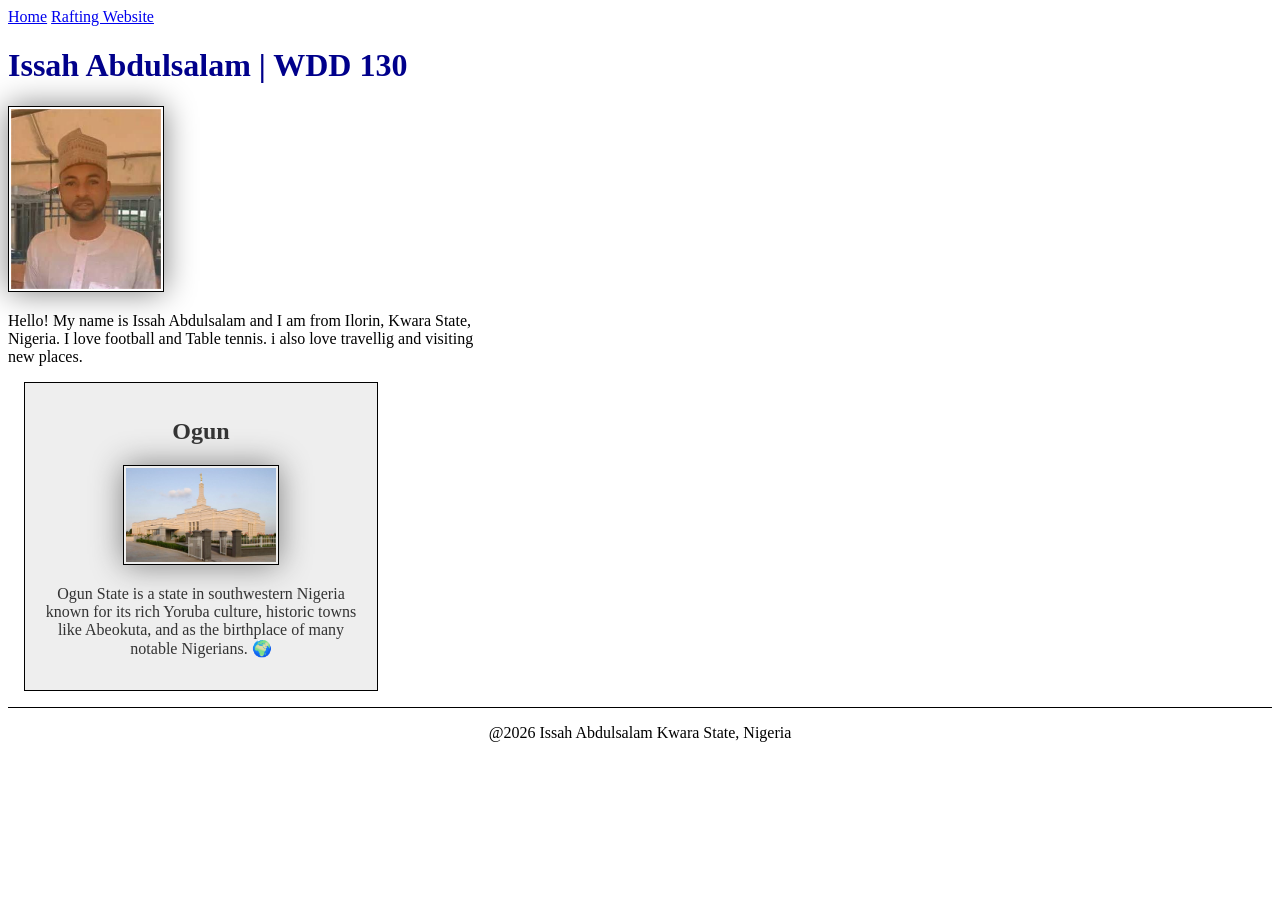
<file: index.html>
<!DOCTYPE html>
<html lang="en">

<head>
    <meta charset="UTF-8">
    <meta name="viewport" content="width=device-width" initial-scale="1.0">
    <title>Issah Abdulsalam | WDD 130</title>
    <meta name="description" content="Rafting Website Homepage, WDD130">
    <meta name="author" content="Issah Abdulsalam">
    <link rel="stylesheet" href="styles/styles.css">
</head>

<body>
    <header>
        <nav>
            <a href="#">Home</a>
            <a href="wwr/">Rafting Website</a>
        </nav>
    </header>
    <main>
        <h1>Issah Abdulsalam | WDD 130</h1>
        <img src="images/profilepicture.jpg" alt="Hello my name is Issah Abdulsalam" width="200">
        <p>Hello! My name is Issah Abdulsalam and I am from Ilorin, Kwara State, Nigeria. I love
            football and Table tennis. i also love travellig and visiting new places.</p>
        <aside>
            <h2>Ogun</h2>
            <img src="images/aba_nigeria_temple_lds.jpeg" alt="Aba temple">
            <p>Ogun State is a state in southwestern Nigeria known for its rich Yoruba culture,
                historic towns like Abeokuta, and as the birthplace of many notable Nigerians. 🌍
            </p>
        </aside>
    </main>
    <footer>
        <p>@2026 Issah Abdulsalam Kwara State, Nigeria</p>
    </footer>
</body>

</html>
</file>
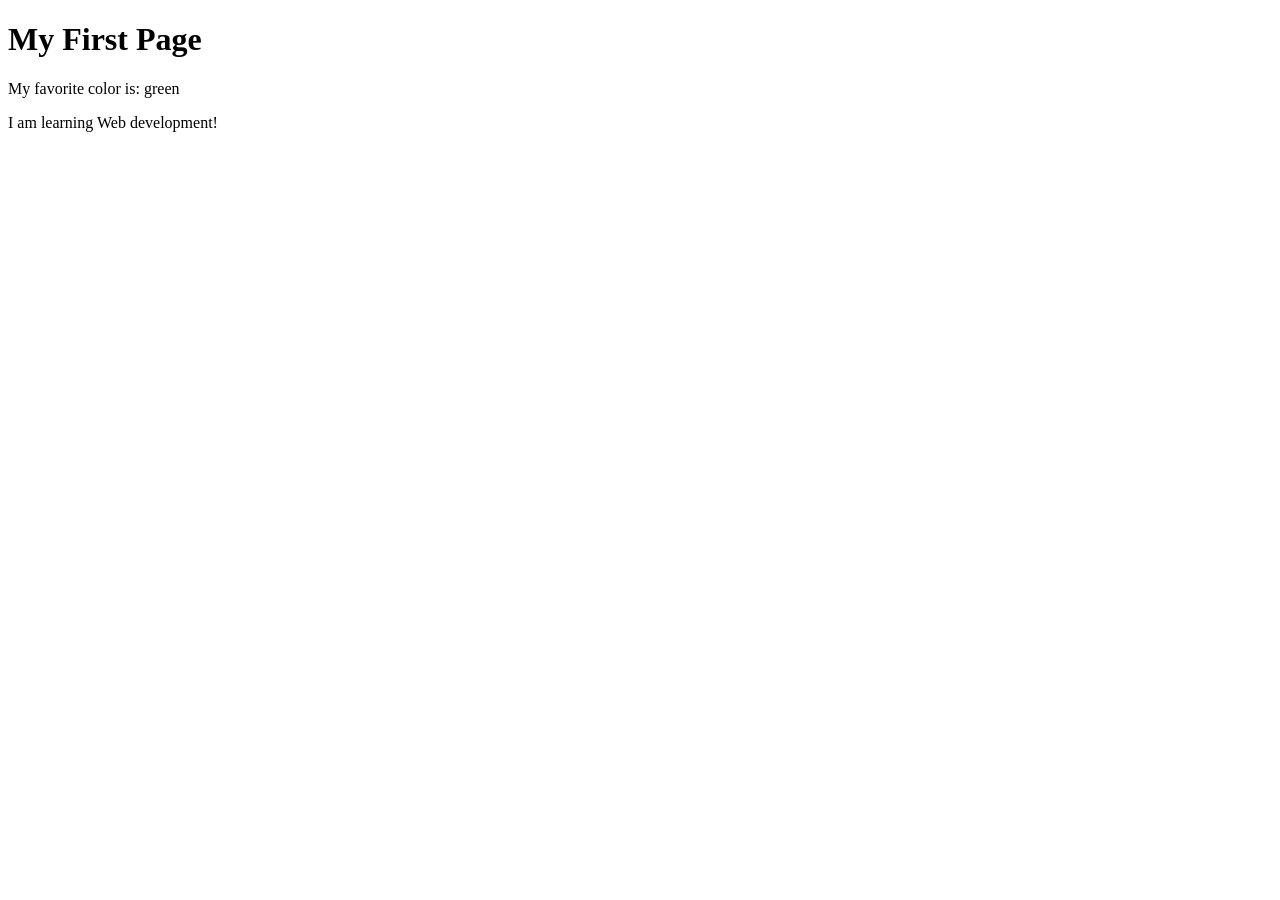
<file: week01/first-page.html>
<!DOCTYPE html>
<html lang="en">

<head>
    <meta charset="UTF-8">
    <meta name="viewport" content="width=device-width, initial-scale=1.0">
    <title>My First Page</title>
</head>

<body>
    <h1>My First Page</h1>
    <p>My favorite color is: green </p>
    <p>I am learning Web development!</p>
</body>

</html>
</file>
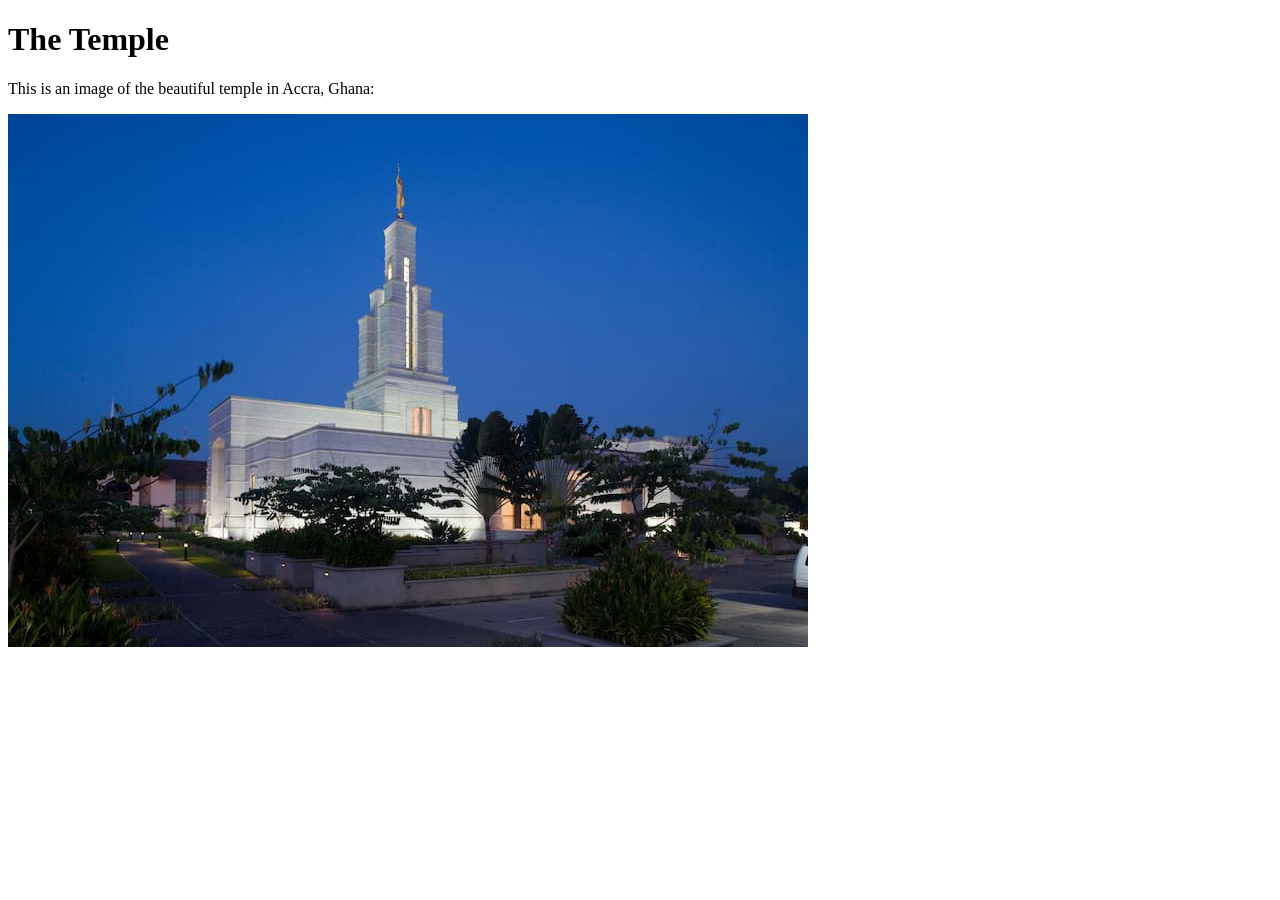
<file: week01/images-solution.html>
<!DOCTYPE html>
<html lang="en">
<head>
    <meta charset="UTF-8">
    <meta name="viewport" content="width=device-width, initial-scale=1.0">
    <title>Temple Image</title>
</head>
<body>
    <h1>The Temple</h1>
    <p>This is an image of the beautiful temple in Accra, Ghana:</p>
    <img src="images/temple-small.jpg" alt="The Accra Ghana Temple">
    
</body>
</html>
</file>
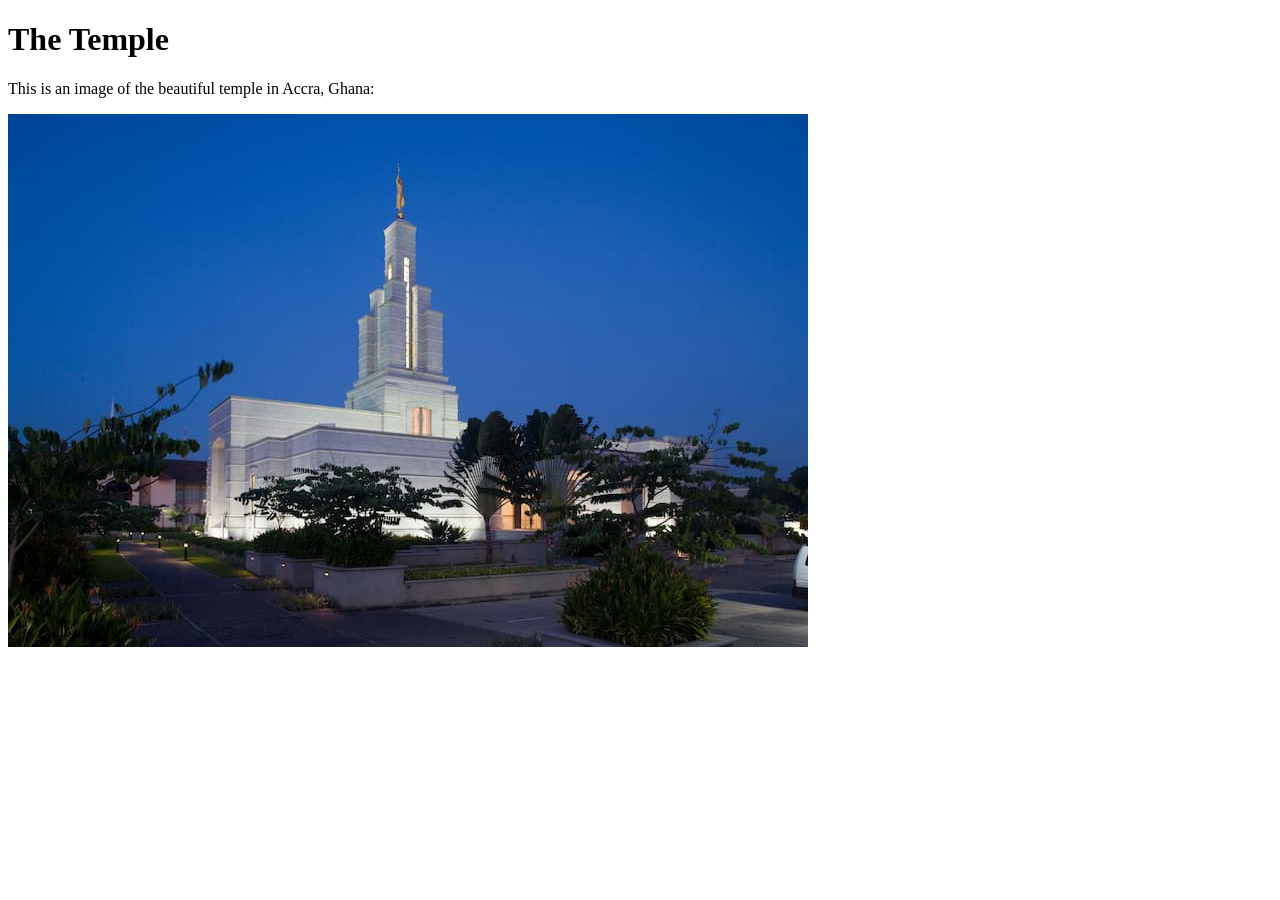
<file: week01/images.html>
<!DOCTYPE html>
<html lang="en">

<head>
    <meta charset="UTF-8">
    <meta name="viewport" content="width=device-width, initial-scale=1.0">
    <title>Temple Image</title>
</head>

<body>
    <h1>The Temple</h1>
    <p>This is an image of the beautiful temple in Accra, Ghana:</p>
    <img src="images/temple-small.jpg" alt="The Accra Ghana Temple">

</body>

</html>
</file>
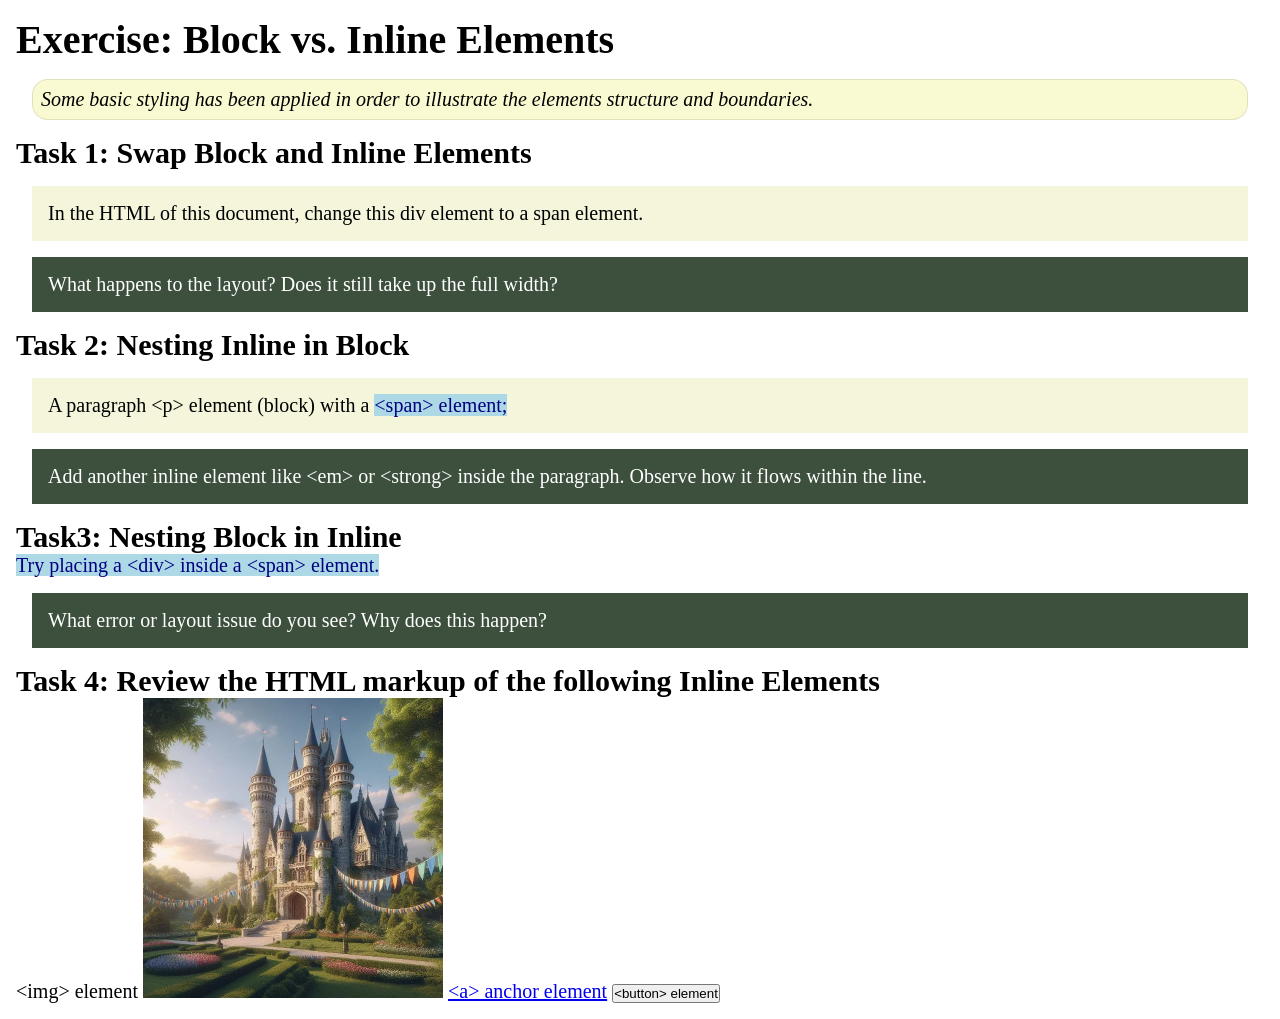
<file: week02/block-vs-inline.html>
<!DOCTYPE html>
<html lang="en">

<head>
    <meta charset="UTF-8">
    <meta name="viewport" content="width=device-width, initial-scale=1.0">
    <title>Exercise: Block vs. Inline Elements</title>
    <link rel="stylesheet" href="styles/block-vs-inline.css">
</head>

<body>
    <main>
        <h1>Exercise: Block vs. Inline Elements</h1>
        <p class="note">Some basic styling has been applied in order to illustrate the elements structure and
            boundaries.</p>

        <h2>Task 1: Swap Block and Inline Elements</h2>
        <div>In the HTML of this document, change this div element to a span element.</div>

        <p class="question">What happens to the layout? Does it still take up the full width?</p>

        <h2>Task 2: Nesting Inline in Block</h2>
        <p>A paragraph &lt;p&gt; element (block) with a <span>&lt;span&gt; element;</span></p>
        <p class="question">Add another inline element like &lt;em&gt; or &lt;strong&gt; inside the paragraph. Observe
            how it flows within the line.</p>

        <h2>Task3: Nesting Block in Inline</h2>
        <span>Try placing a &lt;div&gt; inside a &lt;span&gt; element.</span>
            <p class="question">What error or layout issue do you see? Why does this happen?</p>


            <h2>Task 4: Review the HTML markup of the following Inline Elements</h2>
        &lt;img&gt; element
        <img src="images/castle.webp" alt="placeholder image (images are inline)" width="300" height="300">
        <a href="https://churchofjesuschrist.org">&lt;a&gt; anchor element</a>
        <button type="button">&lt;button&gt; element</button>
    </main>
</body>

</html>
</file>
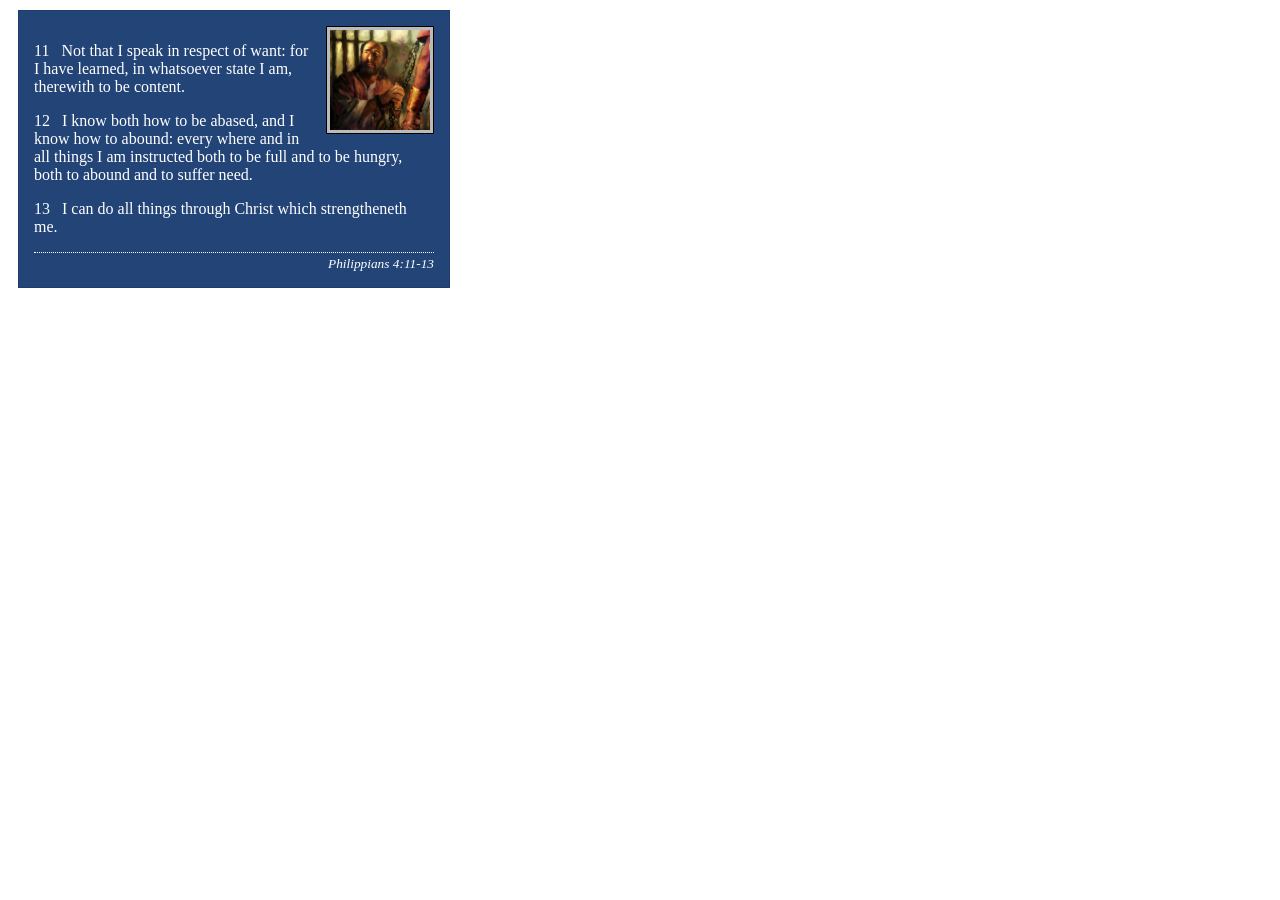
<file: week02/box-model-solution.html>
<!DOCTYPE html>
<html lang="en">
<head>
    <meta charset="UTF-8">
    <meta name="viewport" content="width=device-width, initial-scale=1.0">
    <title>Box Model Activity</title>
    <link rel="stylesheet" href="styles/box-model-solution.css">
</head>
<body>
    <main>
        <div class="callout">
            <img src="images/apostle-paul-imprisoned.webp" alt="Paul the Apostle - Imprisoned in Rome" width="200" height="200">
            <blockquote>
                <p>11 &nbsp; Not that I speak in respect of want: for I have learned, in whatsoever state I am, therewith to be content.</p>
                <p>12 &nbsp; I know both how to be abased, and I know how to abound: every where and in all things I am instructed both to be full and to be hungry, both to abound and to suffer need.</p>
                <p>13 &nbsp; I can do all things through Christ which strengtheneth me.</p>
            </blockquote>
            <cite>Philippians 4:11-13</cite>
        </div>
    </main>
</body>
</html>
</file>
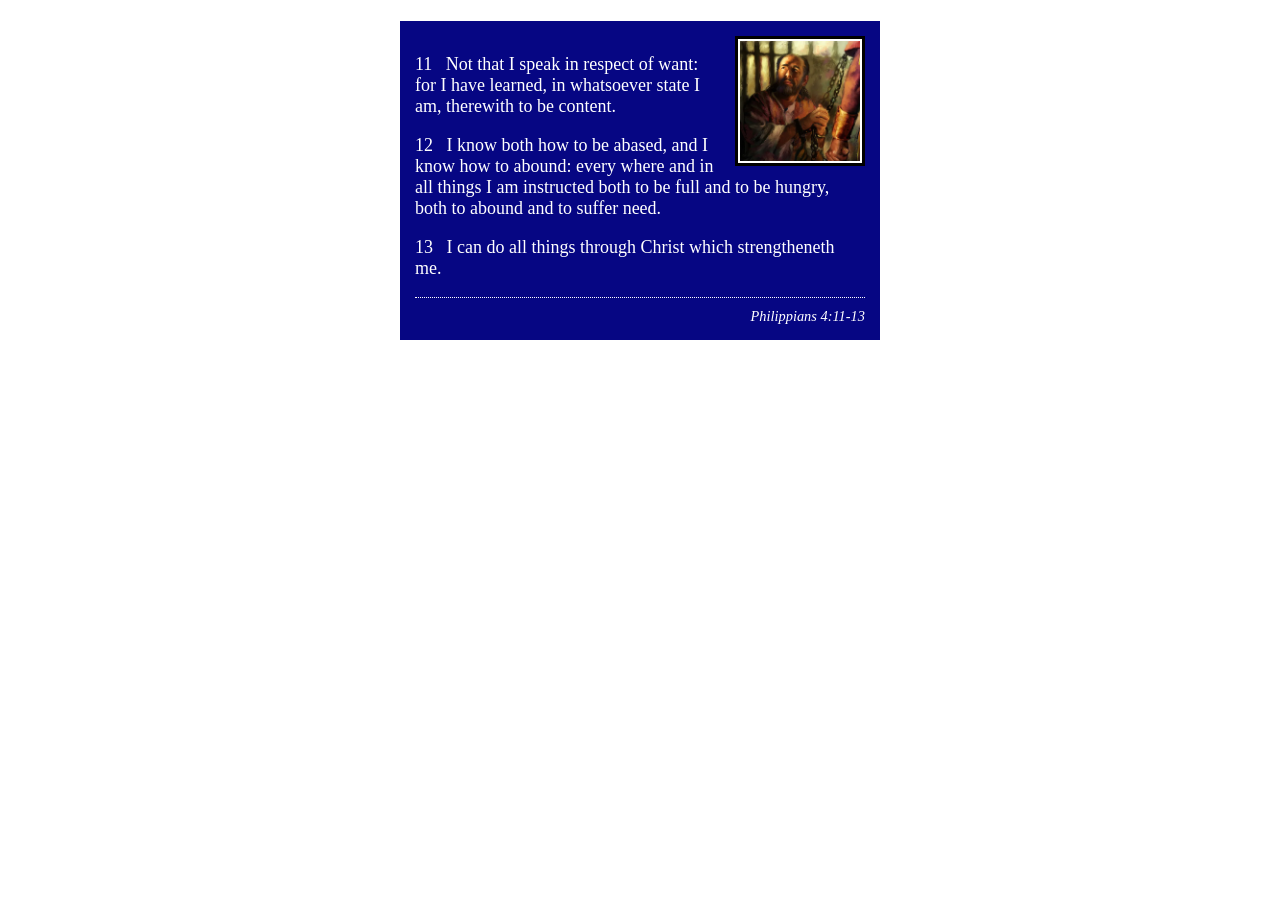
<file: week02/box-model.html>
<!DOCTYPE html>
<html lang="en">

<head>
    <link rel="stylesheet" href="styles/box-model.css">
    <meta charset="UTF-8">
    <meta name="viewport" content="width=device-width, initial-scale=1.0">
    <title>Box Model Activity</title>
</head>

<body>
    <main>
        <div class="callout">
            <img src="images/apostle-paul-imprisoned.webp"
              alt="Paul the Apostle - Imprisoned in Rome" width="200" height="200">
            <blockquote>
                <p>11 &nbsp; Not that I speak in respect of want: for I have learned, in whatsoever
                    state I am, therewith to be content.</p>
                <p>12 &nbsp; I know both how to be abased, and I know how to abound: every where and
                    in all things I am instructed both to be full and to be hungry, both to abound
                    and to suffer need.</p>
                <p>13 &nbsp; I can do all things through Christ which strengtheneth me.</p>
            </blockquote>
            <cite>Philippians 4:11-13</cite>
        </div>
    </main>
</body>

</html>
</file>
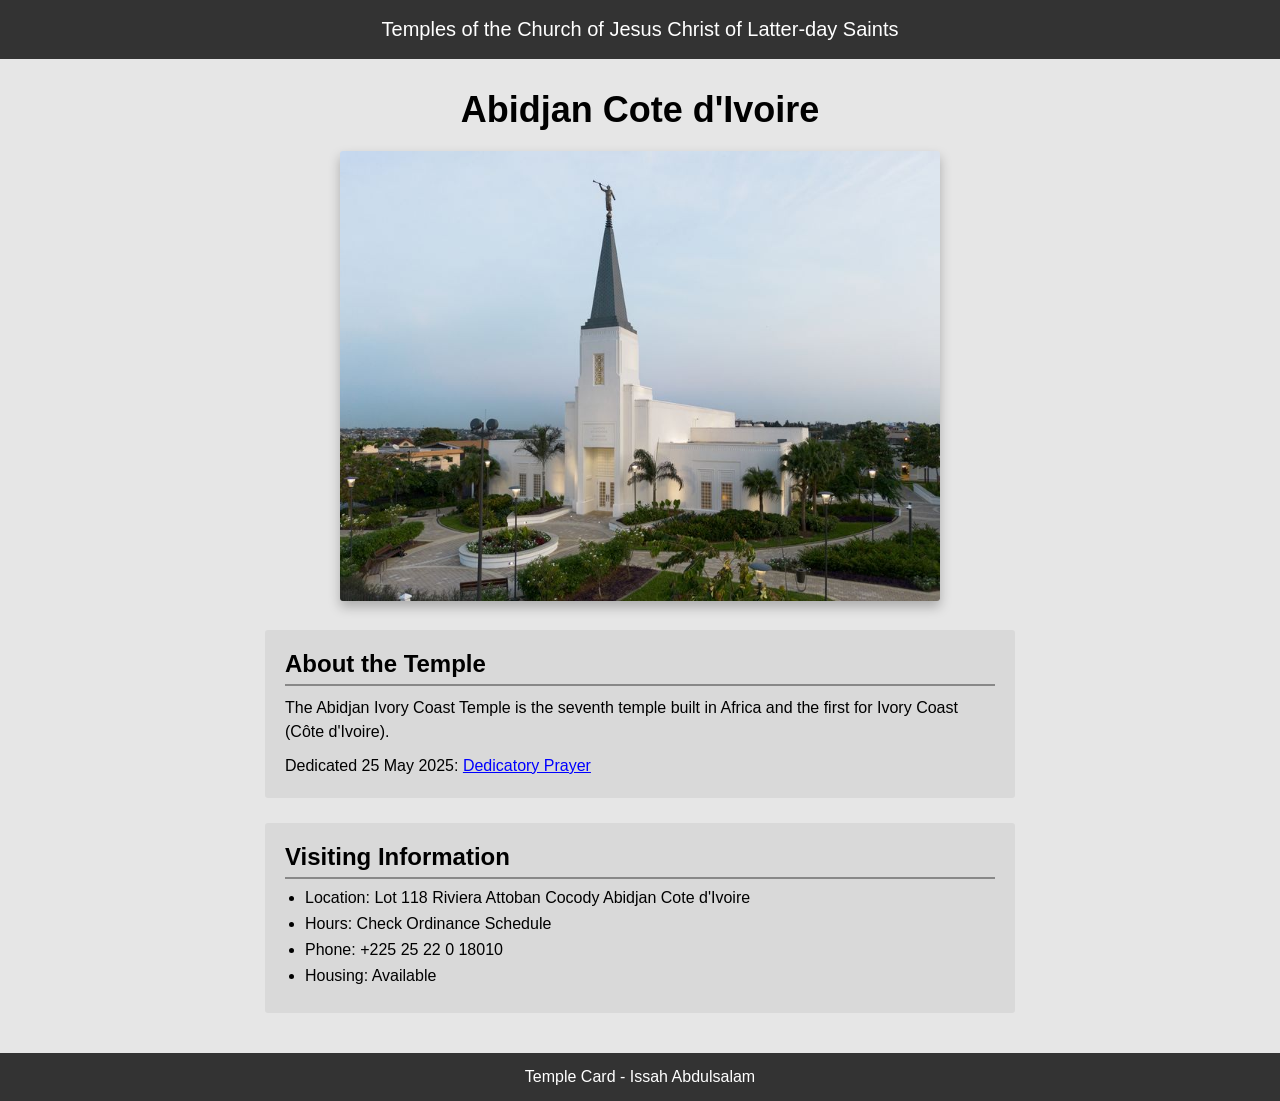
<file: week02/temple.html>
<!DOCTYPE html>
<html lang="en">

<head>
    <meta charset="UTF-8">
    <meta name="viewport" content="width=device-width, initial-scale=1.0">
    <title>Temple Card - Abidjan Cote d'Ivoire</title>
    <link rel="stylesheet" href="styles/temple.css">
</head>

<body>
    <header>
        <p>Temples of the Church of Jesus Christ of Latter-day Saints</p>
    </header>
    <main>
        <h1>Abidjan Cote d'Ivoire</h1>
        <picture>
            <img src="images/abidjan-ivory-coast.jpeg" alt="Abidjan Cote d'Ivoire Temple">
        </picture>
        <section>
            <h2>About the Temple</h2>
            <p>The Abidjan Ivory Coast Temple is the seventh temple built in Africa and the first
                for Ivory Coast (Côte
                d'Ivoire).</p>
            <p>Dedicated 25 May 2025: <a
                  href="https://www.churchofjesuschrist.org/temples/dedicatory-prayer/abidjan-ivory-coast-temple/2025-05-25?lang=eng"
                  target="_blank" rel="noopener noreferrer">Dedicatory Prayer</a></p>
        </section>
        <section>
            <h2>Visiting Information</h2>
            <ul>
                <li>Location: Lot 118 Riviera Attoban Cocody Abidjan Cote d'Ivoire</li>
                <li>Hours: Check Ordinance Schedule</li>
                <li>Phone: +225 25 22 0 18010</li>
                <li>Housing: Available</li>
            </ul>
        </section>
    </main>
    <footer>
        <p>Temple Card - Issah Abdulsalam</p>
    </footer>
</body>

</html>
</file>
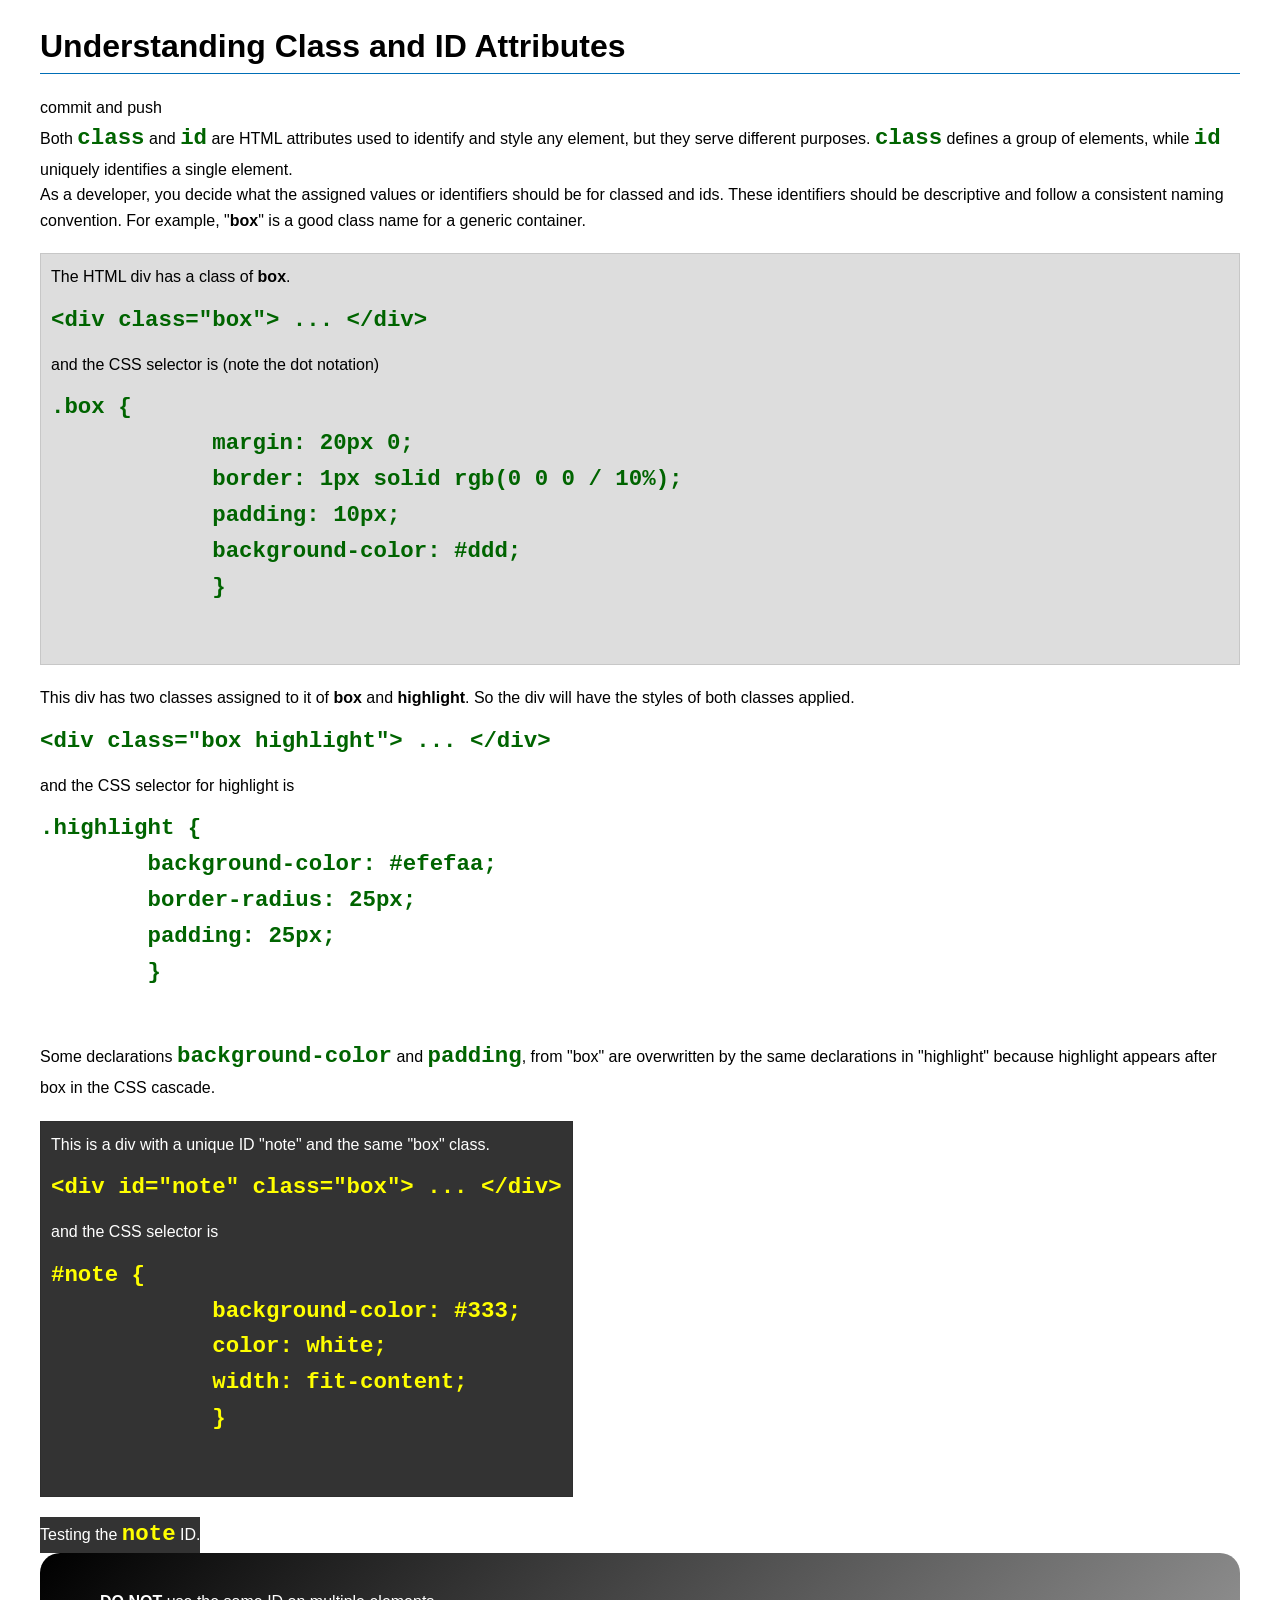
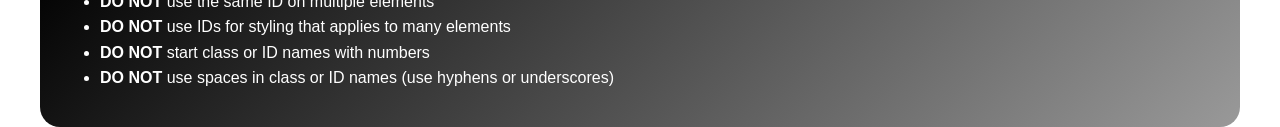
<file: week03/class-and-id.html>
<!DOCTYPE html>
<html lang="en">

<head>
    <meta charset="UTF-8">
    <meta name="viewport" content="width=device-width, initial-scale=1.0">
    <title>Class vs ID Attributes</title>
    <link rel="stylesheet" href="styles/class-and-id.css">
</head>

<body>
    <h1>Understanding Class and ID Attributes</h1>commit and push


    <p>Both <code>class</code> and <code>id</code> are HTML attributes used to identify and style
        any element, but they
        serve different purposes. <code>class</code> defines a group of elements, while
        <code>id</code> uniquely
        identifies a single element.
    </p>
    <p>As a developer, you decide what the assigned values or identifiers should be for classed and
        ids. These
        identifiers should be
        descriptive and follow a consistent naming convention. For example, "<strong>box</strong>"
        is a good class name
        for a generic container.</p>
    <div class="box">
        <p>The HTML div has a class of <strong>box</strong>.</p>
        <pre><code class="html">&lt;div class="box"&gt; ... &lt;/div&gt;</code></pre>
        and the CSS selector is (note the dot notation)
        <pre><code class="css">.box {
            margin: 20px 0;
            border: 1px solid rgb(0 0 0 / 10%);
            padding: 10px;
            background-color: #ddd; 
            }
        </code></pre>
    </div>

    <p>This div has two classes assigned to it of <strong>box</strong> and
        <strong>highlight</strong>. So the div will have the styles of both classes applied.
    </p>
    <pre><code class="html">&lt;div class="box highlight"&gt; ... &lt;/div&gt;</code></pre>
    and the CSS selector for highlight is
    <pre><code class="css">.highlight {
        background-color: #efefaa;
        border-radius: 25px;
        padding: 25px;
        }
    </code></pre>
    <p>Some declarations <code>background-color</code> and <code>padding</code>, from "box" are
        overwritten by the same declarations in "highlight" because highlight appears after box in
        the CSS cascade.</p>
    </div>

    <div id="note" class="box">
        <p>This is a div with a unique ID "note" and the same "box" class.</p>
        <pre><code class="html">&lt;div id="note" class="box"&gt; ... &lt;/div&gt;</code></pre>
        and the CSS selector is
        <pre><code class="css">#note {
            background-color: #333;
            color: white;
            width: fit-content;
            }
        </code></pre>
    </div>

    <div id="note">
        <p>Testing the <code>note</code> ID.</p>
    </div>

    <!-- <div id="note">
        <p>Testing the note ID</p>
    </div> -->

    <section id="best-practice">
        <ul>
            <li><strong>DO NOT</strong> use the same ID on multiple elements</li>
            <li><strong>DO NOT</strong> use IDs for styling that applies to many elements</li>
            <li><strong>DO NOT</strong> start class or ID names with numbers</li>
            <li><strong>DO NOT</strong> use spaces in class or ID names (use hyphens or underscores)
            </li>
        </ul>
    </section>


</body>

</html>
</file>
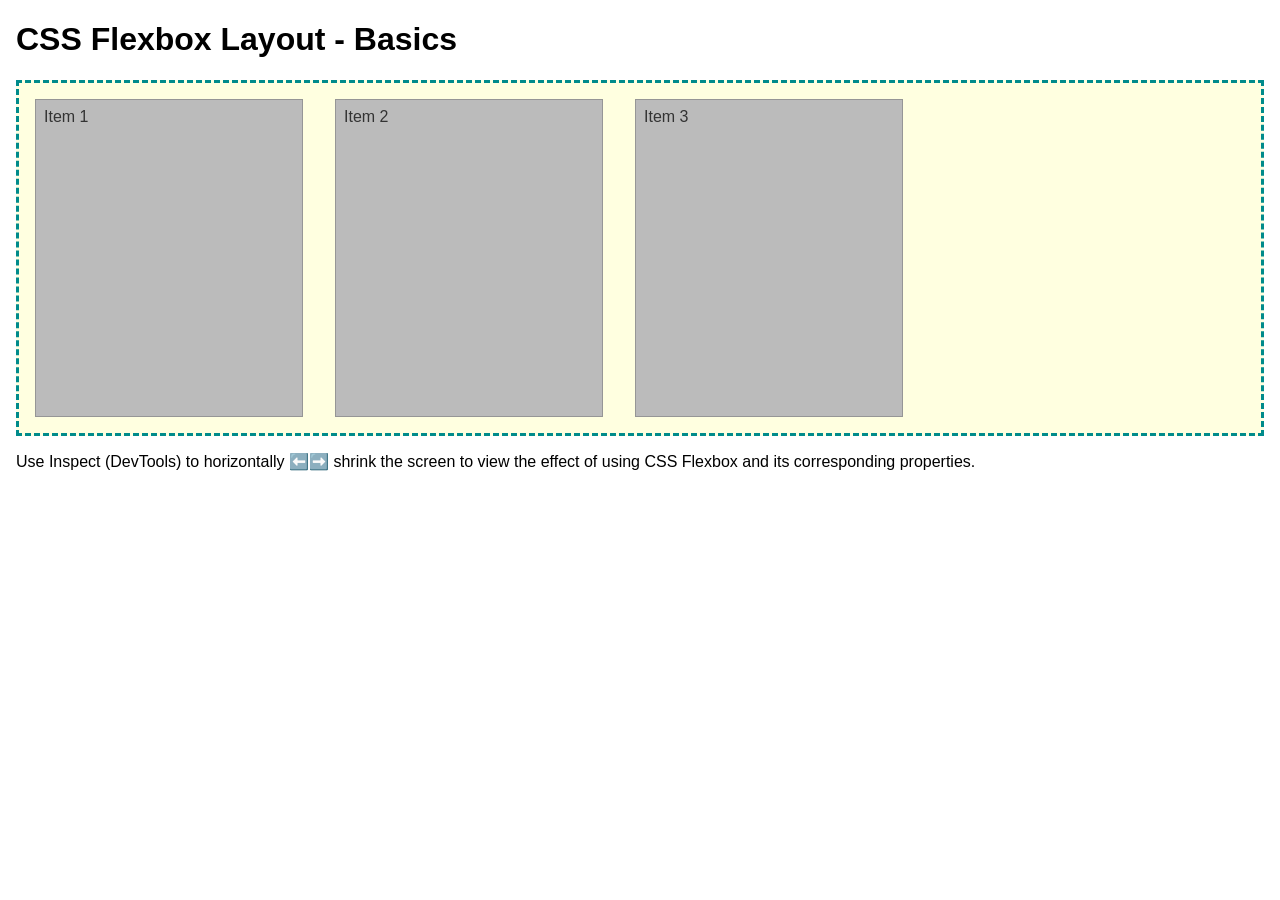
<file: week04/flexbox-layout.html>
<!DOCTYPE html>
<html lang="en">
<head>
    <meta charset="UTF-8">
    <meta name="viewport" content="width=device-width, initial-scale=1.0">
    <title>CSS Flexbox Layout - Basics</title>
    <link rel="stylesheet" href="styles/flexbox.css">
</head>
<body>
    <main>
        <h1>CSS Flexbox Layout - Basics</h1>
        <div class="flex-container">
            <div class="flex-item item1">Item 1</div>
            <div class="flex-item item2">Item 2</div>
            <div class="flex-item item3">Item 3</div>
        </div>
        <p>Use Inspect (DevTools) to horizontally ⬅️➡️ shrink the screen to view the effect of using CSS Flexbox and its corresponding properties.</p>
    </main>
</body>
</html>
</file>
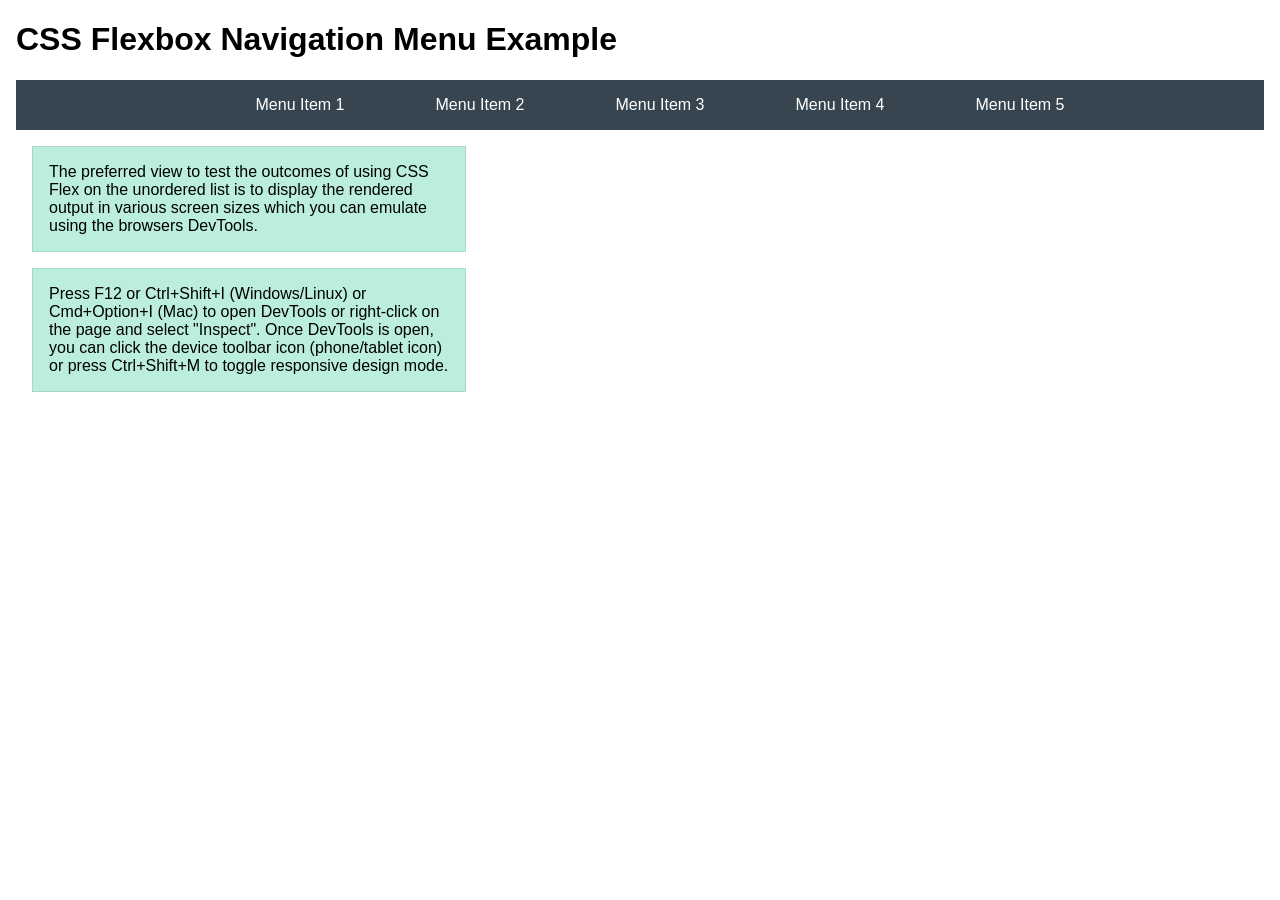
<file: week04/flexbox-menu.html>
<!DOCTYPE html>
<html lang="en">
<head>
    <meta charset="UTF-8">
    <meta name="viewport" content="width=device-width, initial-scale=1.0">
    <title>CSS Flexbox - Navigation Menu</title>
    <link rel="stylesheet" href="styles/flexbox-menu.css">
</head>
<body>
    <main>
        <h1>CSS Flexbox Navigation Menu Example</h1>
        <nav>
            <ul>
                <li><a href="#">Menu Item 1</a></li>
                <li><a href="#">Menu Item 2</a></li>
                <li><a href="#">Menu Item 3</a></li>
                <li><a href="#">Menu Item 4</a></li>
                <li><a href="#">Menu Item 5</a></li>
            </ul>
        </nav>
        <p>The preferred view to test the outcomes of using CSS Flex on the unordered list is to display the rendered output in various screen sizes which you can emulate using the browsers DevTools.</p>

        <p>Press F12 or Ctrl+Shift+I (Windows/Linux) or Cmd+Option+I (Mac) to open DevTools or right-click on the page and select "Inspect". Once DevTools is open, you can click the device toolbar icon (phone/tablet icon) or press Ctrl+Shift+M to toggle responsive design mode.</p>

                      
        
    </main>
</body>
</html>
</file>
<file: styles/styles.css>
:root {}

background-color: darkblue;
padding: 10px;
}

nav a {
    color: white;
    display: block;
    padding: 20px;
}

h1 {
    color: darkblue;
}

img {
    width: 150px;
    height: auto;
    border: 1px solid black;
    padding: 2px;
    box-shadow: 0 0 30px gray;
}

p {
    padding: 10px;
}

main {
    max-width: 480px;
}

aside {
    width: 20rem;
    margin: 1rem;
    border: 1px solid rgb(0 0 0);
    /* */
    padding: 1rem;
    background-color: #eee;
    color: #333;
    text-align: center;
}

aside img {
    width: 200px;
    height: auto;
}

main img {
    width: 150px;
    height: auto;
}

p {
    padding: 0;
}

footer {
    margin-top: 15px;
    border-top: 1px solid #000;
    text-align: center;
}
</file>
<file: week02/styles/block-vs-inline.css>
* {
    margin: 0;
    padding: 0;
}

body {
    font-size: 20px;
    margin: 1rem;
}

p,
div {
    background-color: beige;
    margin: 1rem;
    padding: 1rem;
}

span {
    color: navy;
    background-color: lightblue;
}

code {
    margin: 0;
    padding: 0;
    color: green;
    font-size: 1.2rem;
}

.note {
    font-style: italic;
    background-color: lightgoldenrodyellow;
    border-radius: 1rem;
    border: 1px solid rgb(0 0 0 / 10%);
    margin: 1rem;
    padding: .5rem;
}

.question {
    background-color: #3d503d;
    color: #fff;
}
</file>
<file: week02/styles/box-model-solution.css>
.callout {
    max-width: 400px;
    margin: 10px;
    border: 1px solid rgba(0, 0, 0, .1);
    padding: 15px;
    background-color: #247;
    color: #fff;
}

.callout img {
    float: right;
    margin: 0 0 10px 15px;
    border: 1px solid #000;
    padding: 3px;
    background-color: #bbb;
    width: 100px;
    height: auto;

}

blockquote {
    margin: 0;
}

cite {
    display: block;
    border-top: 1px dotted #fff;
    padding-top: 3px;
    text-align: right;
    font-size: smaller;
}
</file>
<file: week02/styles/box-model.css>
.callout {
    background-color: rgb(6, 6, 131);
    color: white;
    max-width: 450px;
    margin: 20px auto;
    padding: 15px;
    border: 1px solid #fff;
}

.callout img {
    float: right;
    margin: 0 0 10px 15px;
    border: 3px solid black;
    padding: 2px;
    background-color: #fff;
    width: 120px;
    height: auto;
}

blockquote {
    font-size: large;
    margin: 10px 0;
}

cite {
    display: block;
    border-top: dotted 1px;
    text-align: right;
    font-size: 0.9em;
    padding-top: 10px;
}
</file>
<file: week02/styles/temple.css>
/* Reset some default browser styles */
* {
    margin: 0;
    padding: 0;
    box-sizing: border-box;
}

/* Page body */
body {
    font-family: Arial, Helvetica, sans-serif;
    background-color: #e6e6e6;
    text-align: center;
}

/* Header */
header {
    background-color: #333;
    color: white;
    padding: 18px;
    font-size: 20px;
    font-weight: 500;
}

/* Main container */
main {
    max-width: 750px;
    margin: 30px auto;
}

/* Main title */
h1 {
    font-size: 36px;
    margin-bottom: 20px;
}

/* Temple image */
picture img {
    width: 100%;
    max-width: 600px;
    border-radius: 3px;
    box-shadow: 0 6px 12px rgba(0, 0, 0, 0.25);
    margin-bottom: 25px;
}

/* Sections (cards) */
section {
    background-color: #d9d9d9;
    text-align: left;
    padding: 20px;
    margin-bottom: 25px;
    border-radius: 3px;
}

/* Section titles */
section h2 {
    font-size: 24px;
    margin-bottom: 10px;
    border-bottom: 2px solid #888;
    padding-bottom: 6px;
}

/* Paragraph spacing */
section p {
    margin-top: 10px;
    line-height: 1.5;
}

/* List styling */
ul {
    margin-top: 10px;
    padding-left: 20px;
}

li {
    margin-bottom: 8px;
}

/* Links */
a {
    color: blue;
}

/* Footer */
footer {
    background-color: #333;
    color: white;
    padding: 15px;
    font-size: 16px;
    margin-top: 40px;
}
</file>
<file: week03/styles/class-and-id.css>
body {
    font-family: Arial, sans-serif;
    line-height: 1.6;
    margin: 0;
    padding: 0 40px;
}

h1 {
    border-bottom: 1px solid rgb(0 110 182);
    padding-bottom: 0;
}



p {
    margin: 0;
}

code {
    color: darkgreen;
    font-weight: 700;
    font-size: 1.4rem;
}

/* Class examples - can be reused */

.box {
    margin: 20px 0;
    border: 1px solid rgb(0 0 0 / 10%);
    padding: 10px;
    background-color: #ddd; /* this is shorthand for #dddddd */
}

.highlight {
    background-color: #efefaa;
    border-radius: 25px;
    padding: 25px;
}

/* ID examples - should be unique */

#note {
    background-color: #333;
    color: white;
    width: fit-content;
}

#note code {
    color: yellow;
}

#best-practice {
    background: linear-gradient(135deg, #000 0%, #999 100%);
    color: white;
    border-radius: 20px;
    padding: 20px
}
</file>
<file: week04/styles/flexbox.css>
body {
    font-family: Helvetica, Arial, sans-serif;
    margin: 1rem;
}

.flex-container {
    border: 3px dashed darkcyan;
    background-color: lightyellow;
    display: flex;
    flex-wrap: wrap;
}

.flex-item {
    width: 250px;
    margin: 1rem;
    border: 1px solid rgb(0 0 0 / 20%);
    padding: 0.5rem;
    background-color: #bbb;
    color: #333;
}

.item1 {
    min-height: 100px;
}

.item2 {
    min-height: 200px;
}

.item3 {
    min-height: 300px;
}
</file>
<file: week04/styles/flexbox-menu.css>
body {
    font-family: Helvetica, Arial, sans-serif;
    margin: 1rem;
}

nav {
    background-color: #36454f;
}

nav ul {
    list-style-type: none;
    display: flex;
    flex-wrap: wrap;
    max-width: 900px;
    margin: 0 auto;
    justify-content: space-around;
    align-items: center;
}

nav a {
    display: block;
    color: #fff;
    text-align: center;
    padding: 1rem;
    text-decoration: none;
}

p {
    margin: 1rem;
    border: 1px solid rgb(0 0 0 / 10%);
    padding: 1rem;
    background-color: #bed;
    max-width: 400px;
}

#devtools-btn {
    background-color: #36454f;
    color: white;
    border: none;
    padding: 12px 24px;
    margin: 1rem;
    font-size: 16px;
    font-family: Helvetica, Arial, sans-serif;
    border-radius: 4px;
    cursor: pointer;
    transition: background-color 0.3s ease;
}

#devtools-btn:hover {
    background-color: #4a5a6a;
}

#devtools-btn:active {
    background-color: #2a3a4a;
}
</file>
